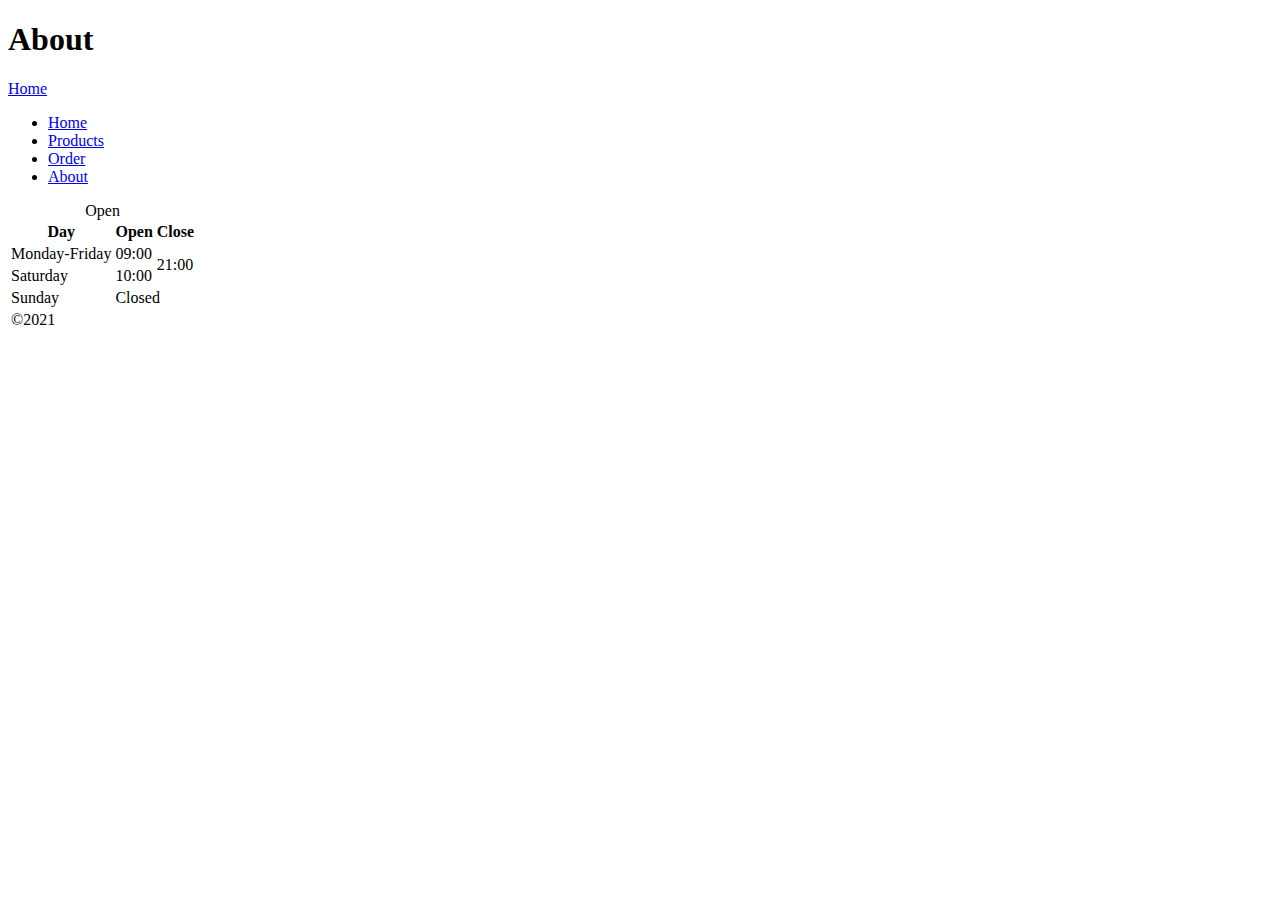
<file: about.html>
<!DOCTYPE html>
<html lang="en">
<head>
    <meta charset="UTF-8">
    <meta http-equiv="X-UA-Compatible" content="IE=edge">
    <meta name="viewport" content="width=device-width, initial-scale=1.0">
    <title>Document</title>
</head>
<body>
  <h1>About</h1>  
  <a href="index.html">Home</a>
  <Ul>
    <Li>
        <a href="/">Home</a>

    </Li>
    <Li>
        <a href="/pages/products.html">Products</a>

    </Li>
    <Li>
        <a href="/pages/orders.html">Order</a>

    </Li>
    <Li>
        <a href="/about.html">About</a>

    </Li>
</Ul>

<table>
  <caption>Open</caption>
  <thead>
<tr>
<th>Day</th>
<th>Open</th>
<th>Close</th>
</tr>

  </thead>
  <tbody>

 
<tr>
  <td>Monday-Friday</td>
  <td>09:00</td>
  <td rowspan="2">21:00</td>
</tr>
<tr>
  <td>Saturday</td>
  <td>10:00</td>
  
</tr>
<tr>
  <td>Sunday</td>
  <td colspan="2">Closed</td>
  
</tr>
</tbody>
<tfoot>
<tr>
  <td>
    &copy;2021   
  </td>
</tr>


</tfoot>
</table>

</body>
</html>
</file>
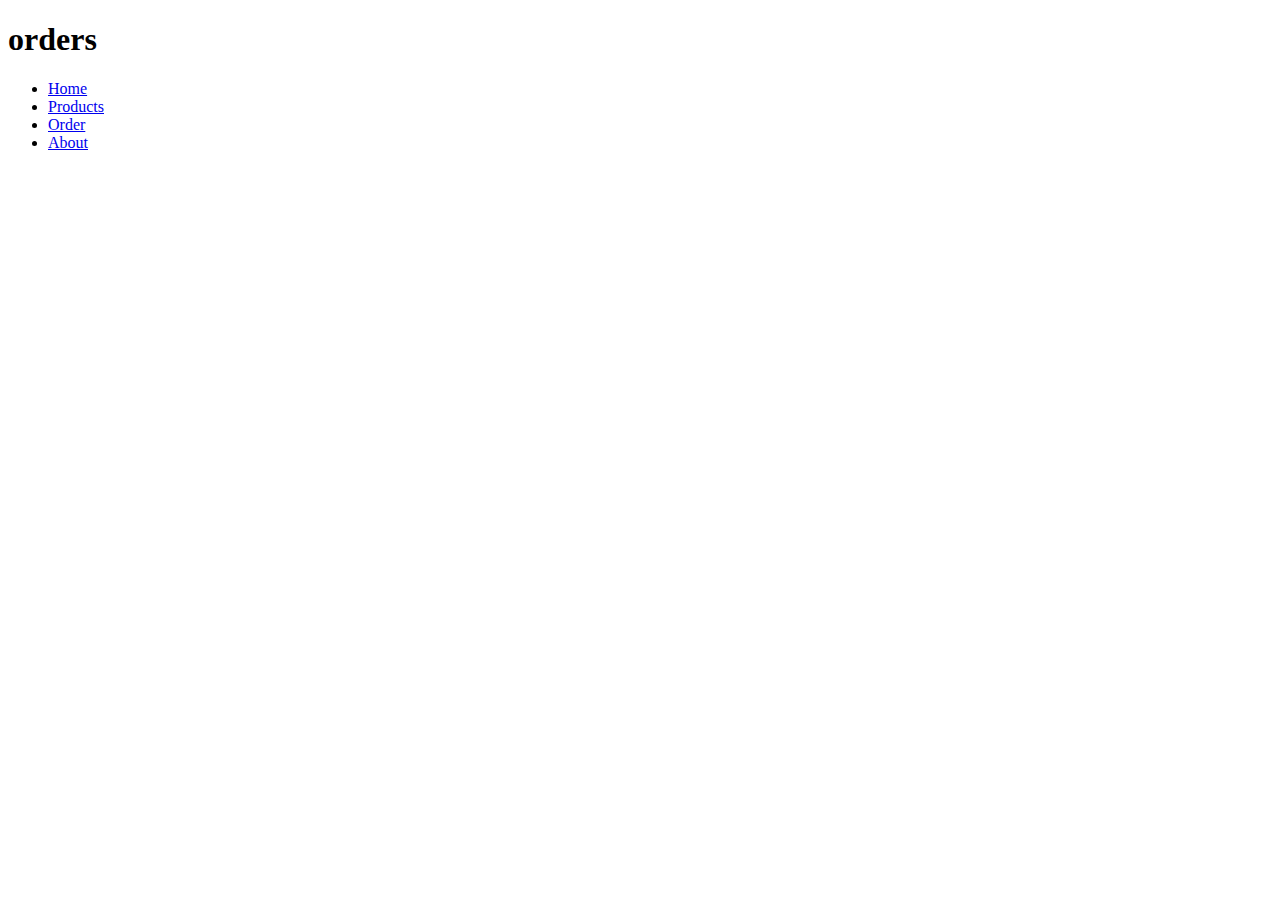
<file: pages/orders.html>
<!DOCTYPE html>
<html lang="en">
<head>
    <meta charset="UTF-8">
    <meta http-equiv="X-UA-Compatible" content="IE=edge">
    <meta name="viewport" content="width=device-width, initial-scale=1.0">
    <title>Document</title>
</head>
<body>
    <h1>orders</h1>

    <Ul>
        <Li>
            <a href="/">Home</a>

        </Li>
        <Li>
            <a href="/pages/products.html">Products</a>

        </Li>
        <Li>
            <a href="/pages/orders.html">Order</a>

        </Li>
        <Li>
            <a href="/about.html">About</a>

        </Li>
    </Ul>
    
</body>
</html>
</file>
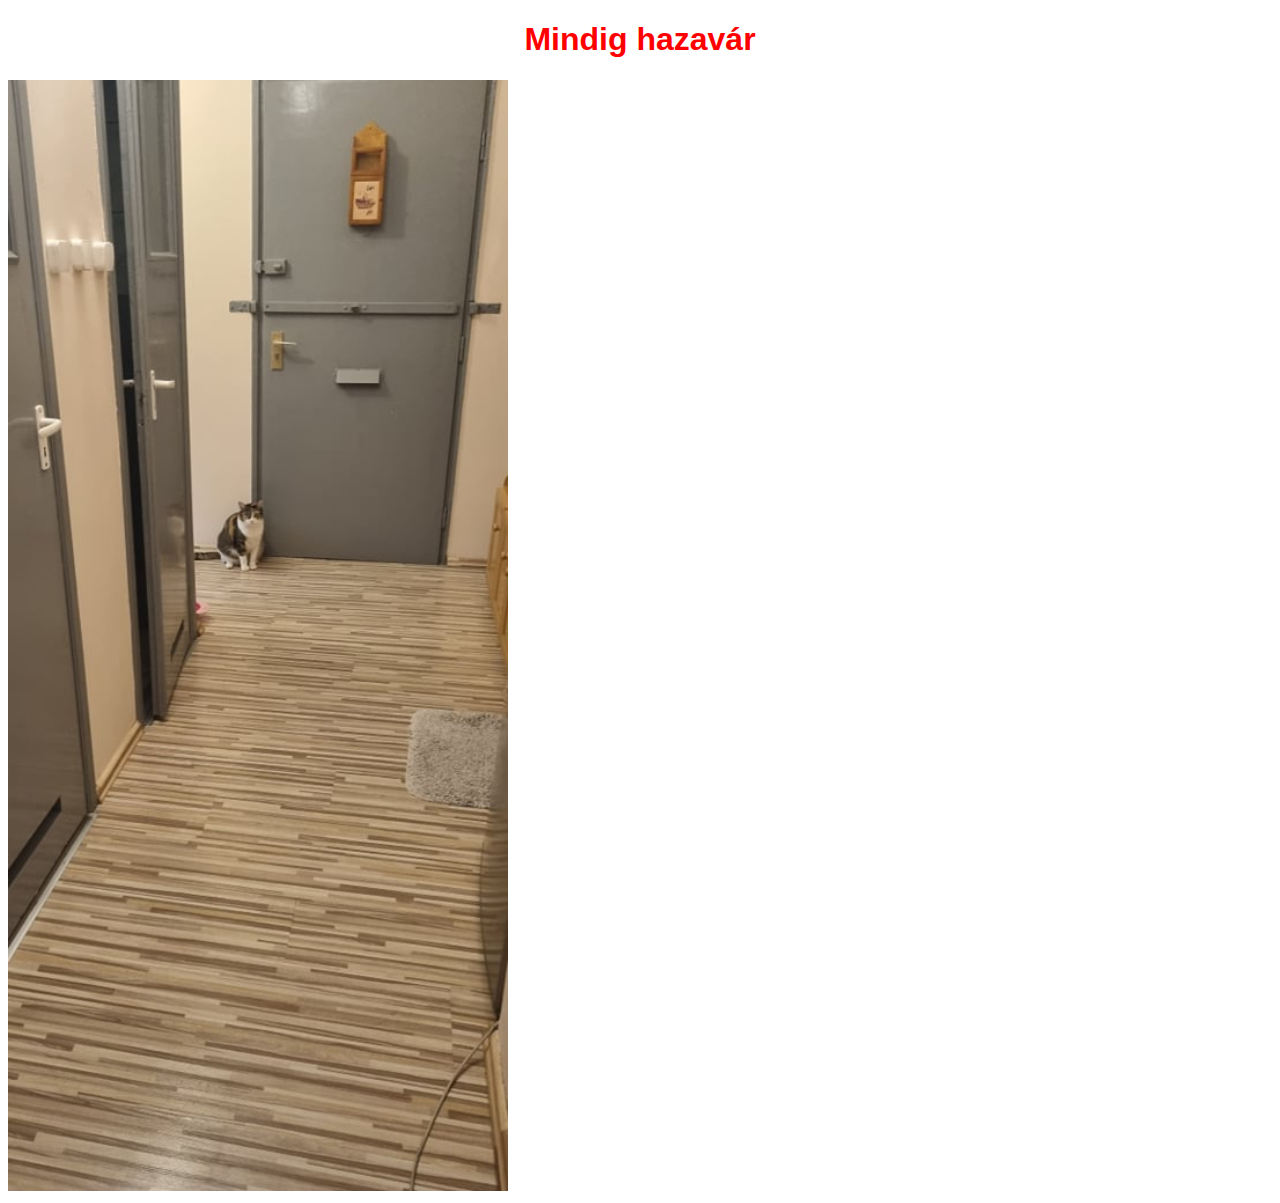
<file: pages/practice.html>
<!DOCTYPE html>
<html lang="en">
<head>
    <meta charset="UTF-8">
    <meta http-equiv="X-UA-Compatible" content="IE=edge">
    <meta name="viewport" content="width=device-width, initial-scale=1.0">
    <title>Document</title>
    <link rel="stylesheet" href="/css/style.css">
</head>
<body>
    <h1>Mindig hazavár
        
    </h1>

    <img src="/img/torpi.jpg" alt="törpi">
    
    
</body>
</html>
</file>
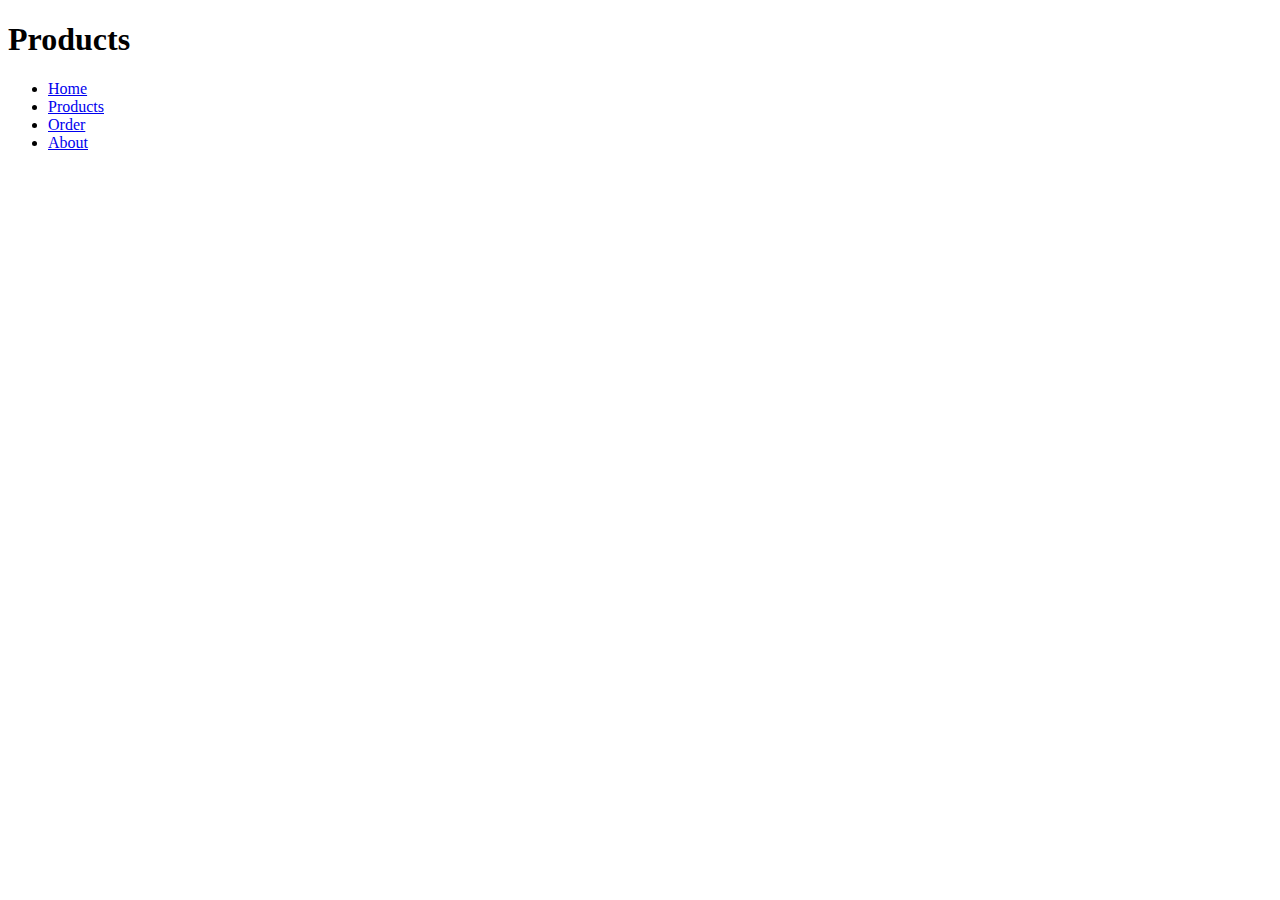
<file: pages/products.html>
<!DOCTYPE html>
<html lang="en">
<head>
    <meta charset="UTF-8">
    <meta http-equiv="X-UA-Compatible" content="IE=edge">
    <meta name="viewport" content="width=device-width, initial-scale=1.0">
    <title>Document</title>
</head>
<body><h1>Products</h1>
    <Ul>
        <Li>
            <a href="/">Home</a>

        </Li>
        <Li>
            <a href="/pages/products.html">Products</a>

        </Li>
        <Li>
            <a href="/pages/orders.html">Order</a>

        </Li>
        <Li>
            <a href="/about.html">About</a>

        </Li>
    </Ul>
    
</body>
</html>
</file>
<file: css/style.css>
h1{color: red;
font-family: sans-serif;
text-align: center;
}

img {width: 500px;image-orientation: from-image;align-items: center;}
</file>
